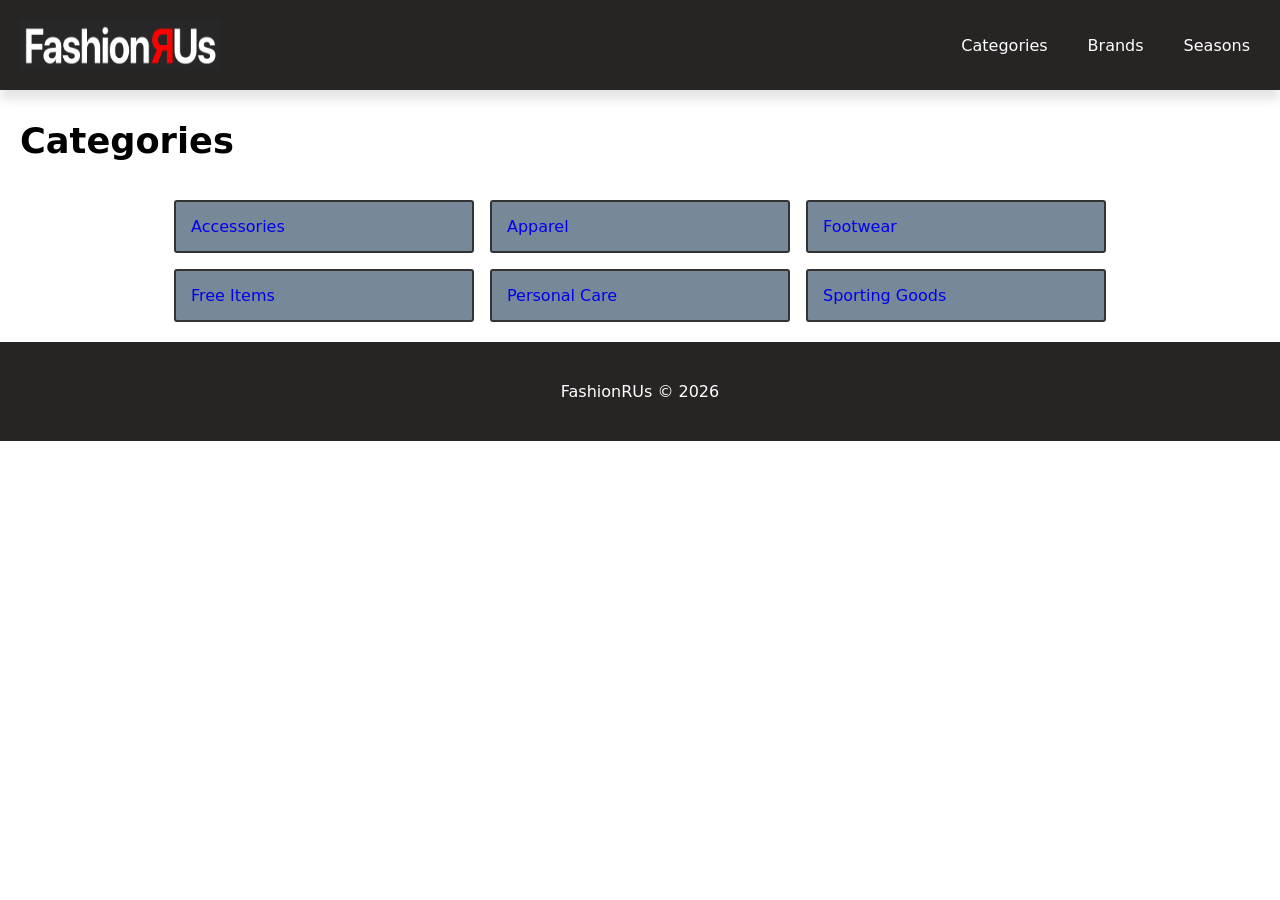
<file: index.html>
<!doctype html>
<html lang="da">
  <head>
    <meta charset="UTF-8" />
    <meta name="viewport" content="width=device-width, initial-scale=1.0" />
    <meta name="robots" content="noindex" />
    <link rel="stylesheet" href="style.css" />
    <!-- <script src="main.js"></script>
    <script src="menu.js"></script> -->
    <!-- obs ikke linket til menu.js -->

    <title>Forside</title>
  </head>

  <body>
    <header>
      <div class="logo">
        <a href="/">
          <img src="img/logo1.png" alt="Logo" />
        </a>
      </div>
      <nav>
        <ul class="menu">
          <li><a href="productlist.html">Categories</a></li>
          <li><a href="productlist.html">Brands</a></li>
          <li><a href="productlist.html">Seasons</a></li>
        </ul>
        <button class="burger">
          <span class="line"></span>
          <span class="line"></span>
          <span class="line"></span>
        </button>
      </nav>
    </header>

    <main>
      <!-- landing page der også viser en liste med kategorier (fx brands, sæsoner eller lignende), som der kan klikkes på. -->
      <h1>Categories</h1>
      <br />

      <section class="category_list_container">
        <ul class="categories">
          <li>
            <a href="productlist.html">Accessories</a>
          </li>
          <li>
            <a href="productlist.html">Apparel</a>
          </li>
          <li>
            <a href="productlist.html">Footwear</a>
          </li>
          <li>
            <a href="productlist.html">Free Items</a>
          </li>
          <li>
            <a href="productlist.html">Personal Care</a>
          </li>
          <li>
            <a href="productlist.html">Sporting Goods</a>
          </li>
        </ul>
      </section>
    </main>

    <footer>FashionRUs &copy; 2026</footer>
  </body>
</html>
</file>
<file: style.css>
/*************** Reset *********************/
* {
  margin: 0;
  padding: 0;
  box-sizing: border-box;
}

img {
  width: 100%;
  height: auto;
  display: block;
}

header {
  position: sticky;
  top: 0;
  display: flex;
  justify-content: space-between;
  align-items: center;
  padding: 20px;
  background-color: #272424;
  box-shadow: 0 10px 10px rgba(0, 0, 0, 0.1);
}

footer {
  position: sticky;
  bottom: 0;
  text-align: center;
  padding: 40px;
  background-color: #272424;
  color: #fff;
}
/*************** NAV *********************/

.logo img {
  width: 200px;
  height: 50px;
}

nav {
  display: flex;
  align-items: center;
}

.menu {
  display: flex;
  list-style: none;
  margin: 0;
  padding: 0;
}

.menu li {
  margin-right: 20px;
}

.menu li:last-child {
  margin-right: 0;
}

.menu a {
  display: block;
  padding: 10px;
  color: #ffffff;
  text-decoration: none;
  transition: color 0.3s;
  text-align: end;
}

.menu a:hover {
  color: #fff;
  text-decoration: underline;
}
.menu a:visited {
  color: #fff;
}
.burger {
  width: 30px;
  height: 20px;
  cursor: pointer;
}

.burger .line {
  display: block;
  width: 100%;
  height: 2px;
  background-color: #ffffff;
  margin-bottom: 5px;
  transition: 0.2s linear;
}
.burger {
  display: none;
}

/*************** MOBIL START *********************/
@media screen and (max-width: 800px) {
  .menu {
    display: none;
  }
  .burger {
    display: block;
    background-color: transparent;
    border: 0;
  }
  .burger.active .line:nth-child(1) {
    transform: rotate(45deg) translate(5px, 5px);
    transition: 0.2s linear;
  }

  .burger.active .line:nth-child(2) {
    opacity: 0;
    transition: 0.15s linear;
  }

  .burger.active .line:nth-child(3) {
    transform: rotate(-45deg) translate(5px, -5px);
    transition: 0.2s linear;
  }

  nav.active .menu {
    display: block;
    background-color: darkgrey;
    position: absolute;
    top: 90px;
    left: 0;
    width: 100%;
    box-shadow: 0 10px 10px rgba(0, 0, 0, 0.1);
    z-index: 1;
  }

  nav.active .menu li {
    margin: 10px 20px;
  }

  nav.active .menu a {
    font-size: 24px;
    color: #272424;
  }
}
/*************** MOBIL SLUT *********************/
/*************** NAV SLUT *********************/
body {
  font-family:
    system-ui,
    -apple-system,
    "Segoe UI",
    Roboto,
    "Open Sans",
    "Helvetica Neue",
    sans-serif;
  font-weight: 400;
}

main {
  padding: 20px;
}

h1 {
  font-size: 2.2rem;
  margin-top: 10px;
  margin-bottom: 20px;
}

h3 {
  font-size: 1.5rem;
}

/* CSS og layoutkrav:
Brug CSS - gerne grid, subgrid og/eller flex
Layout skal være responsivt
Lav gerne klasser som .soldout og .discount til at styre designet af det særlige ved designet af disse produkter. 
  */

/*************** KATEGORIER START *********************/
.category_list_container ul {
  display: grid;
  grid-template-columns: repeat(auto-fit, minmax(200px, 300px));
  gap: 1rem;
  justify-content: center;
  list-style-type: none;
}

/* forsidens felter */
.category_list_container ul li {
  justify-content: center;
  text-align: left;
  font-weight: 500;
  padding: 15px;
  color: black;
  background-color: lightslategrey;
  border: 2px solid #333;
  border-radius: 3px;
}

a {
  text-decoration: none;
}
/* lav a :hover og active */
a:visited {
  color: #333;
}

.category_list_container ul li a {
  text-decoration: none;
}
/* hvis liv til det lav ul li til kun a tags så hover css mm forenkles */

.category_list_container ul li a:hover {
  color: white;
}
.category_list_container ul li:hover {
  background-color: #272424;
  transform: scale(1.03);
  color: white;
}
/*************** MOBIL START *********************/
@media screen and (max-width: 800px) {
  .category_list_container ul {
    display: grid;
    grid-template-columns: repeat(auto-fit, minmax(200px, 1fr));
    gap: 1rem;
    list-style-type: none;
  }
}

/*************** KATEGORIER SLUT *********************/

/*************** PRODUKTLISTE START *********************/
div {
  display: grid;
}

.imgwrap img,
.soldout,
.sale {
  grid-column: 1;
  grid-row: 1;
}
.product_card_container {
  display: grid;
  grid-template-columns: repeat(auto-fit, minmax(200px, 1fr));
  gap: 1rem;
}
/* lavet på artiklen */
.productcard {
  display: grid;
  grid-template-rows: subgrid;
  grid-row: span 6;
  gap: 0;
}

.productcard,
.laegikurv,
.retur {
  border: rgba(112, 128, 144, 0.237) 2px solid;
  box-shadow: 3px 3px 10px rgba(0, 0, 0, 0.3);
  border-radius: 6px;
  margin-top: 10px;
  margin-bottom: 20px;
  background-color: rgb(172, 186, 200);
  text-align: left;
  padding: 10px;
}

/* knap */
a.laegikurv,
a.retur {
  background-color: #272424;
  color: white;
  border: none;
  width: 250px;
  place-self: end;
}

.productcard:hover {
  transform: scale(1.03);
}

.produktnavn {
  font-weight: 400;
  font-size: 1rem;
  margin-top: 5px;
}
.brand {
  font-weight: 800;
  font-size: 0.7rem;
  margin-top: 2.5px;
}

.price {
  justify-content: end;
  display: flex;
  margin-top: 5px;
  font-size: 1rem;
}

.pricebefore {
  text-decoration: line-through;
  margin-right: 5px;
  font-size: 1rem;
}

.priceafter {
  color: red;
  font-size: 1rem;
}

.hide {
  display: none;
}

.sale {
  font-size: 1rem;
  color: #ff0000fa;
  text-align: end;
  font-weight: 800;
}

p.sale {
  padding: 10px;
}

img.soldout {
  opacity: 30%;
}
.soldout.tekst {
  font-size: 1rem;
  color: #ff0000fa;
  text-align: center;
  align-self: center;
  font-weight: 800;
}

@media screen and (max-width: 800px) {
  .product_card_container {
    display: grid;
    grid-template-columns: repeat(auto-fit, minmax(150px, 1fr));
    gap: 2rem;
  }
}

/*************** PRODUKTLISTE SLUT *********************/
/*************** PRODUKT START *********************/

.product_details_list {
  display: grid;
  margin: 20px;
  grid-template-columns: 1fr;
}

.wrap {
  width: 400px;
  justify-self: center;
  border: 2px solid #272424;
  border-radius: 6px;
}

.productdetails {
  text-align: end;
}

/*************** PRODUKT SLUT *********************/
</file>
